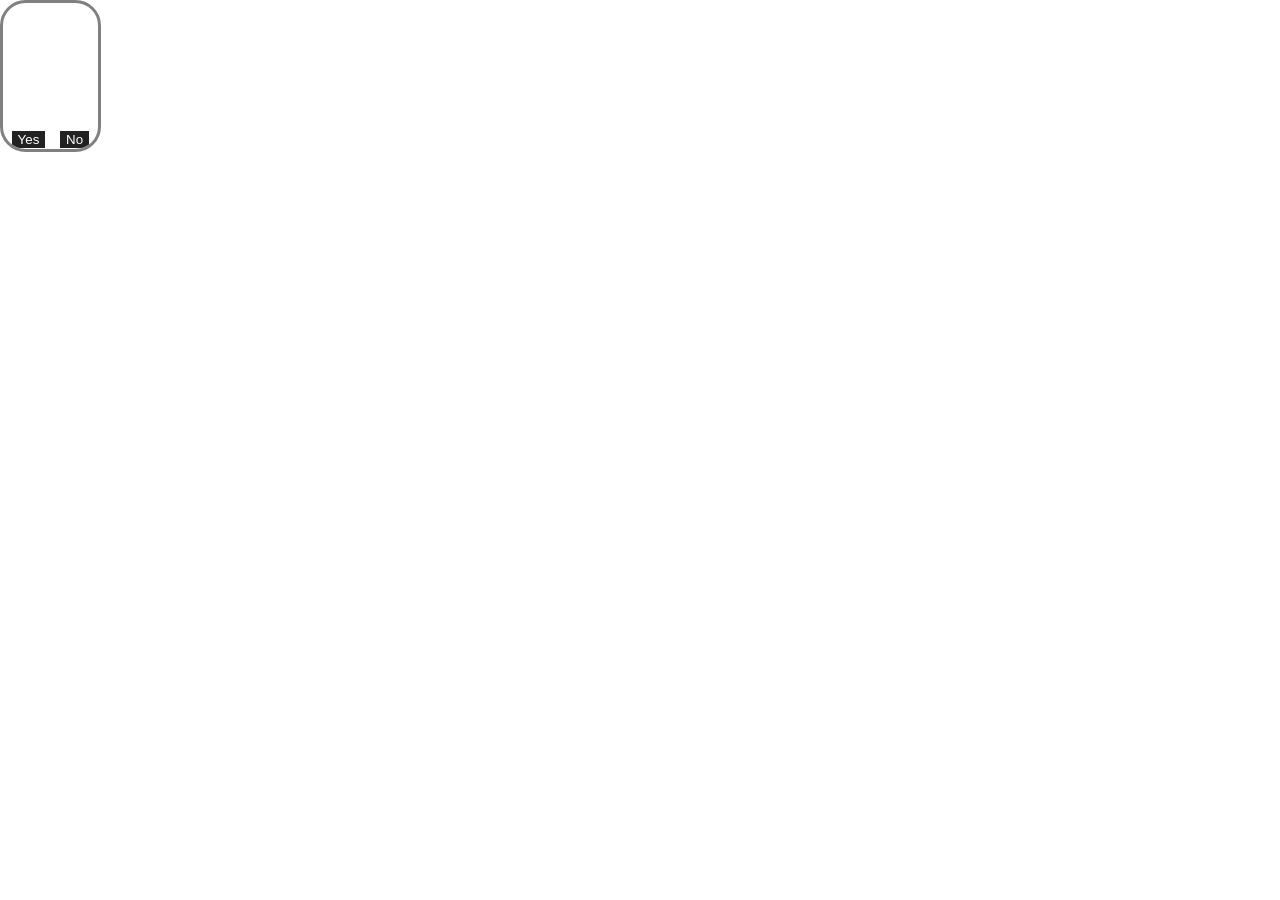
<file: settings.html>
<!DOCTYPE html>
<html lang="en">
  <head>
    <meta charset="UTF-8" />
    <meta name="viewport" content="width=device-width, initial-scale=1.0" />
    <title>Shadow Settings</title>
    <link rel="stylesheet" href="style.css" />
  </head>
  <body>
    <div id="settings">
      <h2>Settings</h2>
      <h3>Autohide</h3>
      <div id="btn-setting">
        <button onClick="localStorage.setItem('hidden', 'y')">Yes</button>
        <button onClick="localStorage.setItem('hidden', 'n')">No</button>
      </div>
    </div>
  </body>
</html>
</file>
<file: style.css>
* {
  box-sizing: border-box;
  color: #ffffff;
  font-family: Arial, sans-serif;
}

.forkme-button {
  margin: 0;
  width: 10vw;
  height: 10vw;
  transition-duration: 0.3s;
}

.forkme-button:hover {
  width: 12vw;
  height: 12vw;
}

#settings {
  position: absolute;
  /* right: 10vw; */
  /* display: none; */
  z-index: 999;
  border: 0.3vw solid gray;
  border-radius: 2vw;
  max-width: 40vw;
  margin: auto;
  max-height: 30vw;
  overflow-y: scroll;
  display: flex; /* def flex */
  flex-direction: column;
  flex-wrap: wrap;
  justify-content: center;
  align-items: center;
  -webkit-border-radius: 2vw;
  -moz-border-radius: 2vw;
  -ms-border-radius: 2vw;
  -o-border-radius: 2vw;
}

#btn-setting button {
  background-color: #222222;
  border: 0.15vw solid white;
}

#btn-setting {
  display: flex;
  flex-direction: row;
  gap: 1vw;
}

#settings #hr {
  color: grey;
}

#desc {
  display: none;
}

.fork-link {
  padding: 0;
  position: absolute;
  top: 0;
  right: 0;
}

body {
  margin: 0;
  padding: 0;
  background: #141e30; /* fallback for old browsers */
  background: -webkit-linear-gradient(
    to right,
    #243b55,
    #141e30
  ); /* Chrome 10-25, Safari 5.1-6 */
  background: linear-gradient(
    to right,
    #243b55,
    #141e30
  ); /* W3C, IE 10+/ Edge, Firefox 16+, Chrome 26+, Opera 12+, Safari 7+ */
}

a.icon {
  margin: 0.5%;
  padding-top: 5px;
  width: 5% !important;
}

img.icon {
  margin: 0;
  padding: 0;
  width: 100%;
}

header {
  display: flex;
  align-items: center;
  justify-content: space-around;
  padding-right: 50px;
  margin: 0;
  background-color: #0c1320;
}

header a:hover {
  color: rgb(73, 122, 245);
  transform: scale(1.05);
  transition: 0.2s;
}

.linkmenu {
  text-decoration: none;
}

.icon {
  border-radius: 40%;
}

header a {
  padding: 0;
  margin: 0;
  text-decoration: underline;
}

h1,
h2,
h3,
h4,
h5,
h6,
p {
  text-align: center;
}

.game-container {
  display: flex;
  justify-content: center;
}

.game-select {
  display: flex;
  justify-content: center;
  gap: 3%;
  flex-wrap: wrap;
  max-width: 100%;
}

.game-button {
  background: #141e30; /* fallback for old browsers */
  background: -webkit-linear-gradient(
    to right,
    #1b2c40,
    #0b111d
  ); /* Chrome 10-25, Safari 5.1-6 */
  background: linear-gradient(
    to right,
    #1b2c40,
    #0b111d
  ); /* W3C, IE 10+/ Edge, Firefox 16+, Chrome 26+, Opera 12+, Safari 7+ */
  border-radius: 10px;
  -webkit-border-radius: 10px;
  -moz-border-radius: 10px;
  -ms-border-radius: 10px;
  -o-border-radius: 10px;
  margin-bottom: 3%;
  padding: 6px;
  transition-duration: 0.3s;
  transform: translate(0px, 0px);
}

.game-button img {
  border-radius: 10px;
  -webkit-border-radius: 10px;
  -moz-border-radius: 10px;
  -ms-border-radius: 10px;
  -o-border-radius: 10px;
  width: 200px;
  height: 150px;
  object-fit: cover;
}

.game-button a {
  text-decoration: none;
}

.game-button:hover {
  transition-duration: 0.3s;
  transform: translate(0px, -10px);
}

.cursor-pointer {
  cursor: pointer;
}

.hiddenUpload {
  margin: auto;
  text-align: center;
}

.uploadResult {
  margin: auto;
  text-align: center;
}

.saveContainer {
  display: flex;
  flex-direction: column;
  align-items: center;
}

#search {
  border-radius: 10px;
  height: 20px;
  color: black;
}

iframe#gameWin {
  width: 80vw;
  height: 45vw;
}

button#fullscreenGameButton {
  cursor: pointer;
  background-color: black;
  border: solid 1vw black;
  width: 10vw;
  height: 5vw;
  font-size: 1vw;
  text-align: center;
}
</file>
